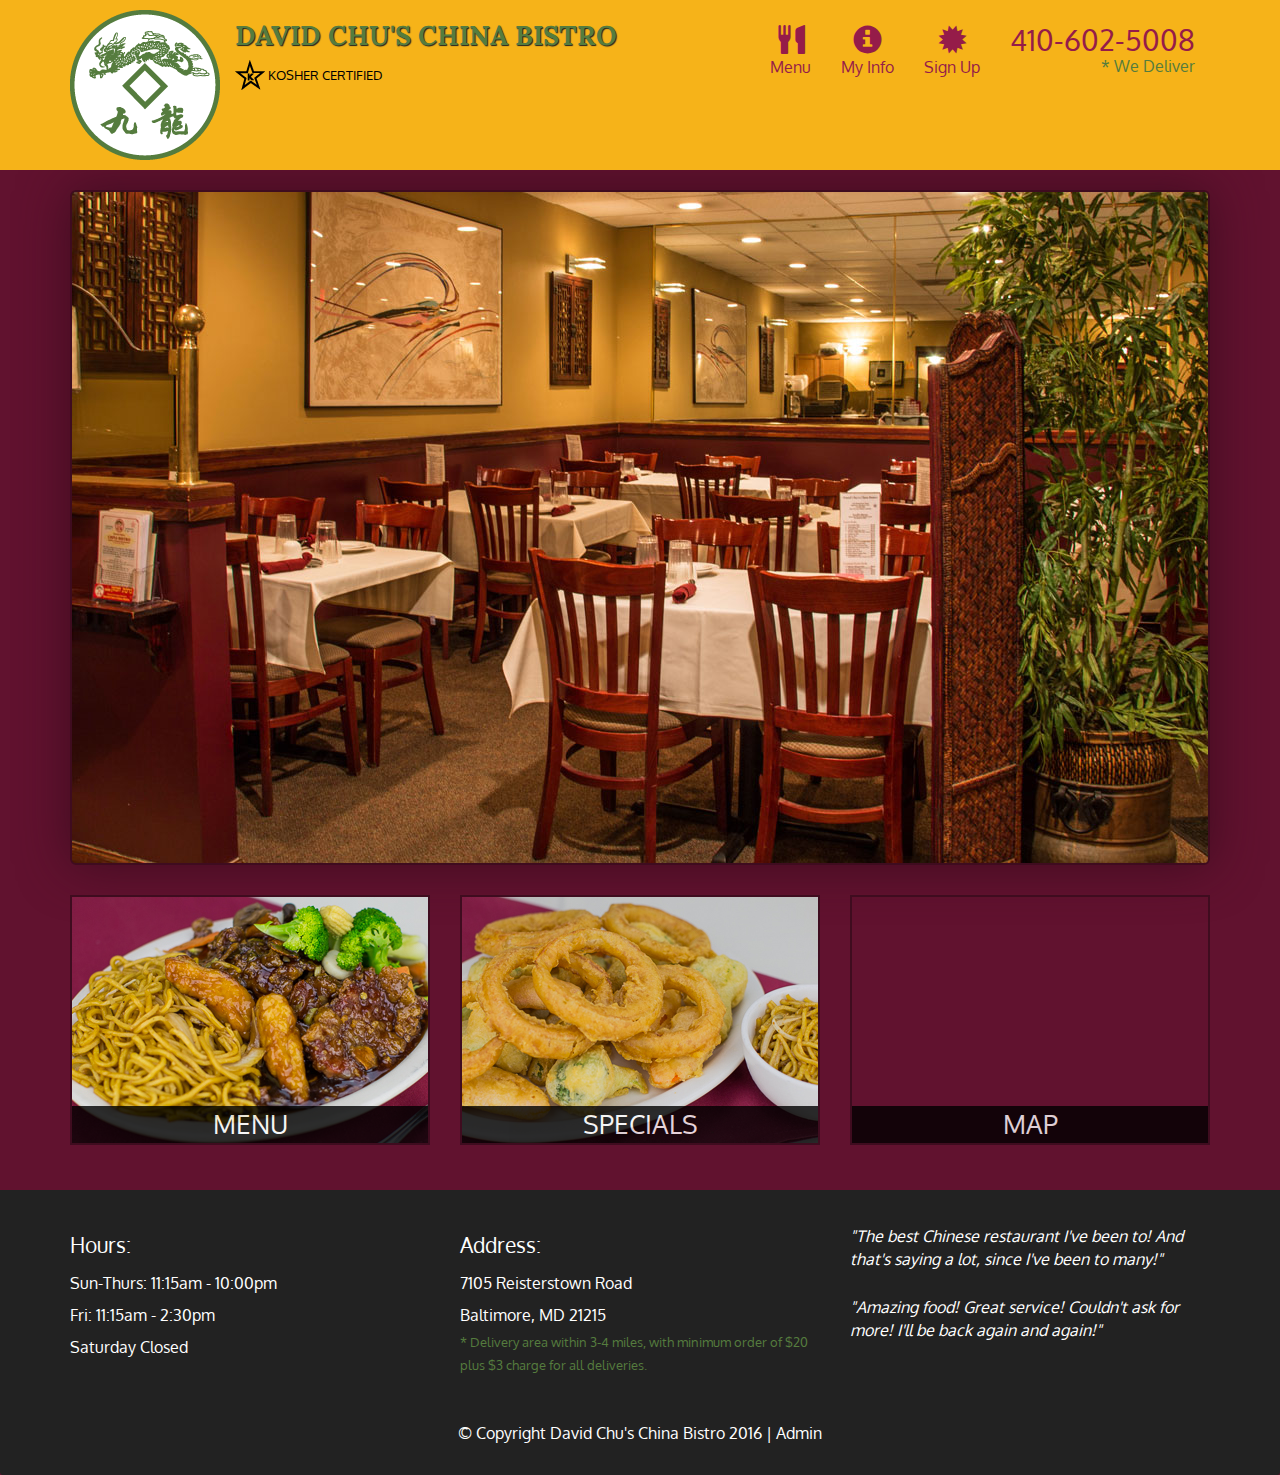
<file: index.html>
<!DOCTYPE html>
<html lang="en">
  <head>
    <meta charset="utf-8">
    <meta http-equiv="X-UA-Compatible" content="IE=edge">
    <meta name="viewport" content="width=device-width, initial-scale=1">
    <title>David Chu's China Bistro</title>
    <link href='https://fonts.googleapis.com/css?family=Oxygen:400,300,700' rel='stylesheet' type='text/css'>
    <link href='https://fonts.googleapis.com/css?family=Lora' rel='stylesheet' type='text/css'>
    <link rel="stylesheet" href="css/bootstrap.min.css">
    <link rel="stylesheet" href="css/restaurant.css">
    <link rel="stylesheet" href="css/common.css">
  </head>
  <body ng-app="restaurant" ng-strict-di>

    <!-- Fixed position loading indicator -->
    <loading class="loading-indicator"></loading>

    <header>
      <nav id="header-nav" class="navbar navbar-default">
        <div class="container">
          <div class="navbar-header">
            <a href="index.html" class="pull-left visible-md visible-lg">
              <div id="logo-img" alt="Logo image"></div>
            </a>

            <div class="navbar-brand">
              <a href="index.html"><h1>David Chu's China Bistro</h1></a>
              <p>
              <img src="images/star-k-logo.png" alt="Kosher certification">
              <span>Kosher Certified</span>
              </p>
            </div>

            <button id="navbarToggle" type="button" class="navbar-toggle collapsed" data-toggle="collapse"
             data-target="#collapsable-nav" aria-expanded="false">
              <span class="sr-only">Toggle navigation</span>
              <span class="icon-bar"></span>
              <span class="icon-bar"></span>
              <span class="icon-bar"></span>
            </button>
          </div>

          <div id="collapsable-nav" class="collapse navbar-collapse">
            <ul id="nav-list" class="nav navbar-nav navbar-right">
              <li id="navHomeButton" class="visible-xs">
                <a href="index.html">
                  <span class="glyphicon glyphicon-home"></span> Home</a>
              </li>
              <li id="navMenuButton" ui-sref-active="active">
                <a ui-sref="public.menu">
                  <span class="glyphicon glyphicon-cutlery"></span><br class="hidden-xs"> Menu</a>
              </li>
              <li ui-sref-active="active">
                <a ui-sref="public.info" >
                  <span class="glyphicon glyphicon-info-sign"></span><br class="hidden-xs"> My Info</a>
              </li>
              <li>
                <a ui-sref="public.signup">
                  <span class="glyphicon glyphicon-certificate"></span><br class="hidden-xs"> Sign Up</a>
              </li>
              <li id="phone" class="hidden-xs">
                <a href="tel:410-602-5008">
                  <span>410-602-5008</span></a><div>* We Deliver</div>
              </li>
            </ul><!-- #nav-list -->
          </div><!-- .collapse .navbar-collapse -->
        </div><!-- .container -->
      </nav><!-- #header-nav -->
    </header>

    <div id="call-btn" class="visible-xs">
      <a class="btn" href="tel:410-602-5008">
        <span class="glyphicon glyphicon-earphone"></span>
        410-602-5008
      </a>
    </div>
    <div id="xs-deliver" class="text-center visible-xs">* We Deliver</div>

    <ui-view>
      <div class="text-center initial-loading">
        <h2>Loading Site...</h2>
      </div>
    </ui-view>

    <footer class="panel-footer">
      <div class="container">
        <div class="row">
          <section id="hours" class="col-sm-4">
            <span>Hours:</span><br>
            Sun-Thurs: 11:15am - 10:00pm<br>
            Fri: 11:15am - 2:30pm<br>
            Saturday Closed
            <hr class="visible-xs">
          </section>
          <section id="address" class="col-sm-4">
            <span>Address:</span><br>
            7105 Reisterstown Road<br>
            Baltimore, MD 21215
            <p>* Delivery area within 3-4 miles, with minimum order of $20 plus $3 charge for all deliveries.</p>
            <hr class="visible-xs">
          </section>
          <section id="testimonials" class="col-sm-4">
            <p>"The best Chinese restaurant I've been to! And that's saying a lot, since I've been to many!"</p>
            <p>"Amazing food! Great service! Couldn't ask for more! I'll be back again and again!"</p>
          </section>
        </div>
        <div class="text-center">
          &copy; Copyright David Chu's China Bistro 2016 |
          <a ui-sref="admin.auth">Admin</a></div>
      </div>
    </footer>

    <!-- Libs -->
    <script src="lib/jquery-2.1.4.min.js"></script>
    <script src="lib/bootstrap.min.js"></script>
    <script src="lib/angular.min.js"></script>
    <script src="lib/angular-ui-router.min.js"></script>

    <!-- Main Restaurant Module -->
    <script src="src/restaurant.module.js"></script>

    <!-- Common Module -->

    <script src="src/common/common.module.js"></script>
    <script src="src/common/loading/loading.component.js"></script>
    <script src="src/common/loading/loading.interceptor.js"></script>
    <script src="src/common/menu.service.js"></script>

    <!-- Public Module -->
    <script src="src/public/public.module.js"></script>
    <script src="src/public/public.routes.js"></script>
    <script src="src/public/menu/menu.controller.js"></script>
    <script src="src/public/signup/signup.controller.js"></script>
    <script src="src/public/info/info.controller.js"></script>
    <script src="src/public/menu-category/menu-category.component.js"></script>
    <script src="src/public/menu-items/menu-items.controller.js"></script>
    <script src="src/public/menu-item/menu-item.component.js"></script>

    <!-- ADMIN SITE -->

    <!--Application files -->

  </body>

</html>
</file>
<file: css/restaurant.css>
body {
  font-size: 16px;
  color: #fff;
  background-color: #61122f;
  font-family: 'Oxygen', sans-serif;
}

.initial-loading {
  margin-top: 60px;
}

/** HEADER **/
#header-nav {
  background-color: #f6b319;
  border-radius: 0;
  border: 0;
}

#logo-img {
  background: url('../images/restaurant-logo_large.png') no-repeat;
  width: 150px;
  height: 150px;
  margin: 10px 15px 10px 0;
}

.navbar-brand {
  padding-top: 25px;
}
.navbar-brand h1 { /* Restaurant name */
  font-family: 'Lora', serif;
  color: #557c3e;
  font-size: 1.5em;
  text-transform: uppercase;
  font-weight: bold;
  text-shadow: 1px 1px 1px #222;
  margin-top: 0;
  margin-bottom: 0;
  line-height: .75;
}
.navbar-brand a:hover, .navbar-brand a:focus {
  text-decoration: none;
}
.navbar-brand p { /* Kosher cert */
  color: #000;
  text-transform: uppercase;
  font-size: .7em;
  margin-top: 15px;
}
.navbar-brand p span { /* Star-K */
  vertical-align: middle;
}

#nav-list {
  margin-top: 10px;
}
#nav-list a {
  color: #951C49;
  text-align: center;
}
#nav-list a:hover {
  background: #E7E7E7;
}
#nav-list a span {
  font-size: 1.8em;
}

#phone {
  margin-top: 5px;
}
#phone a { /* Phone number */
  text-align: right;
  padding-bottom: 0;
}
#phone div { /* We Deliver */
  color: #557c3e;
  text-align: right;
  padding-right: 15px;
}

.navbar-header button.navbar-toggle, .navbar-header .icon-bar {
  border: 1px solid #61122f;
}
.navbar-header button.navbar-toggle {
  clear: both;
  margin-top: -30px;
}
/* END HEADER */

/* FOOTER */
.panel-footer {
  margin-top: 30px;
  padding-top: 35px;
  padding-bottom: 30px;
  background-color: #222;
  border-top: 0;
}
.panel-footer div.row {
  margin-bottom: 35px;
}
#hours, #address {
  line-height: 2;
}
#hours > span, #address > span {
  font-size: 1.3em;
}
#address p {
  color: #557c3e;
  font-size: .8em;
  line-height: 1.8;
}
#testimonials {
  font-style: italic;
}
#testimonials p:nth-child(2) {
  margin-top: 25px;
}
a[ui-sref="admin.auth"] {
  color: #fff;
}
/* END FOOTER */

/********** Medium devices only **********/
@media (min-width: 992px) and (max-width: 1199px) {
  /* Header */
  #logo-img {
    background: url('../images/restaurant-logo_medium.png') no-repeat;
    width: 100px;
    height: 100px;
    margin: 5px 5px 5px 0;
  }
  /* End Header */
}


/********** Extra small devices only **********/
@media (max-width: 767px) {
  /* Header */
  .navbar-brand {
    padding-top: 10px;
    height: 80px;
  }
  .navbar-brand h1 { /* Restaurant name */
    padding-top: 10px;
    font-size: 5vw; /* 1vw = 1% of viewport width */
  }
  .navbar-brand p { /* Kosher cert */
    font-size: .6em;
    margin-top: 12px;
  }
  .navbar-brand p img { /* Star-K */
    height: 20px;
  }

  #collapsable-nav a { /* Collapsed nav menu text */
    font-size: 1.2em;
  }
  #collapsable-nav a span { /* Collapsed nav menu glyph */
    font-size: 1em;
    margin-right: 5px;
  }

  #call-btn > a {
    font-size: 1.5em;
    display: block;
    margin: 0 20px;
    padding: 10px;
    border: 2px solid #fff;
    background-color: #f6b319;
    color: #951c49;
  }
  #xs-deliver {
    margin-top: 5px;
    font-size: .7em;
    letter-spacing: .1em;
    text-transform: uppercase;
  }
  /* End Header */

  /* Footer */
  .panel-footer section {
    margin-bottom: 30px;
    text-align: center;
  }
  .panel-footer section:nth-child(3) {
    margin-bottom: 0; /* margin already exists on the whole row */
  }
  .panel-footer section hr {
    width: 50%;
  }
  /* End Footer */
}


/********** Super extra small devices Only :-) (e.g., iPhone 4) **********/
@media (max-width: 479px) {
  /* Header */
  .navbar-brand h1 { /* Restaurant name */
    padding-top: 5px;
    font-size: 6vw;
  }
  /* End Header */
}

input {
  font-size: 24px;
  margin-bottom: 10px;
  color: #951c49;
}
button {
  font-size: 24px;
  color: #557c3e;
}

.ng-touched.ng-valid {
  border: 2px #557c3e solid;
}

.ng-touched.ng-invalid {
  border: 2px #951c49 solid;
}

#info {
  margin-top: 20px;
}

legend {
    color: #f6b319;
}
</file>
<file: css/common.css>
.loading-indicator {
    display: block;
    width: 70px;
    position: fixed;
    left: 0;
    right: 0;
    margin: 0 auto;
    top: 40%;
    z-index: 100;
    background-color: #FFF;
}

.loading-indicator img {
    width: 70px;
    background-color: #FFF;
}

.ui-view-placeholder {
    margin-top: 60px;
}
</file>
